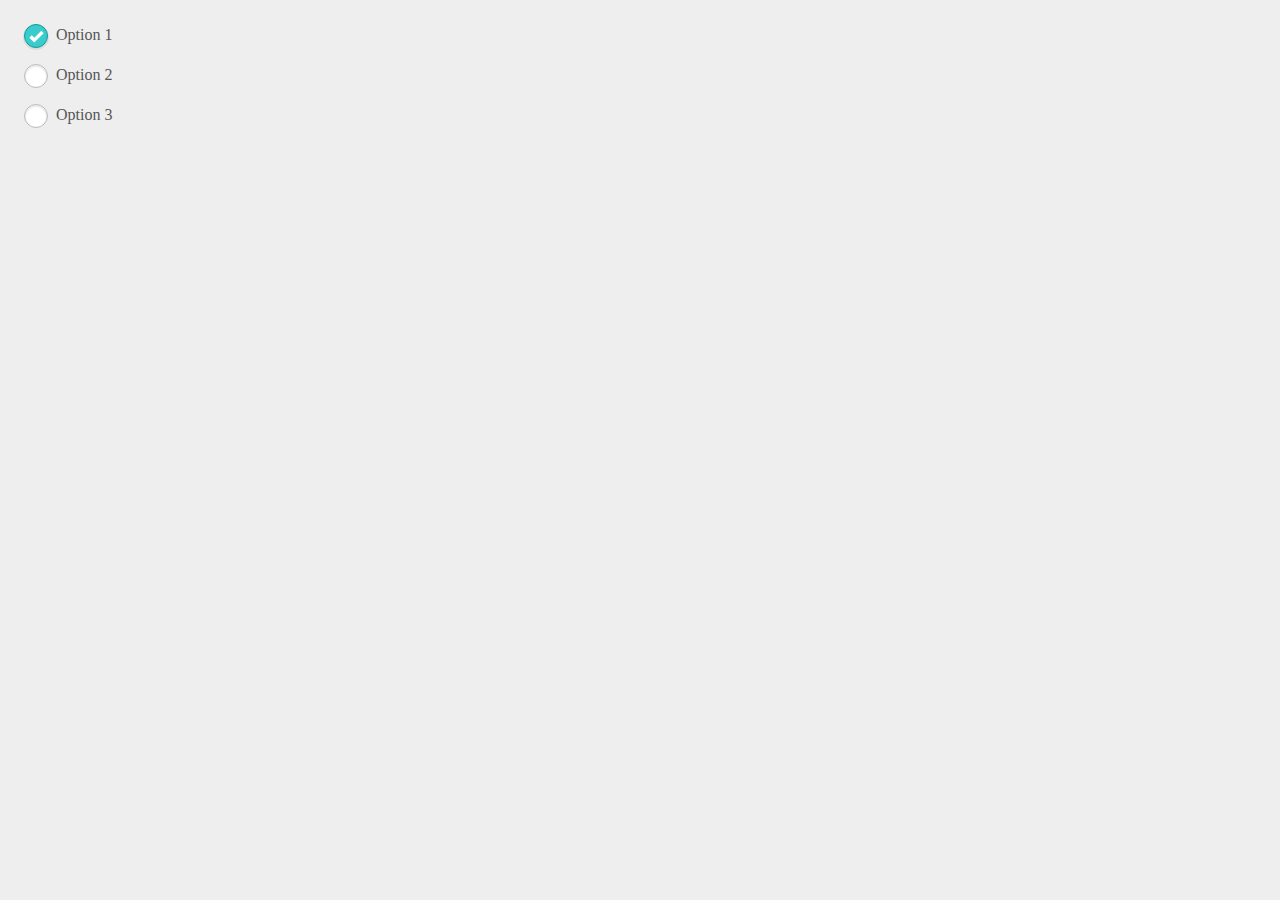
<file: radio.html>
<!DOCTYPE html>
<html>
<head>
	<meta charset="utf-8">
	<title>Radio</title>
	<link rel="stylesheet" type="text/css" href="css/base.css">
	<link rel="stylesheet" type="text/css" href="css/radio.css">
</head>
<body>
   	<div class="wrap">
         <label>
            <span class="radio">
               <input type="radio" name="foo" value="1" checked>
               <span class="radio-value" aria-hidden='true'></span>
            </span>
            Option 1
         </label>  
      </div>
      <div class="wrap">
         <label>
            <span class="radio">
               <input type="radio" name="foo" value="2">
               <span class="radio-value" aria-hidden="true"></span>
            </span>
            Option 2
         </label>
      </div>
      <div class="wrap">
         <label>
            <span class="radio">
               <input type="radio" name="foo" value="2">
               <span class="radio-value" aria-hidden="true"></span>
            </span>
            Option 3
         </label>
      </div>
</body>
</html>
</file>
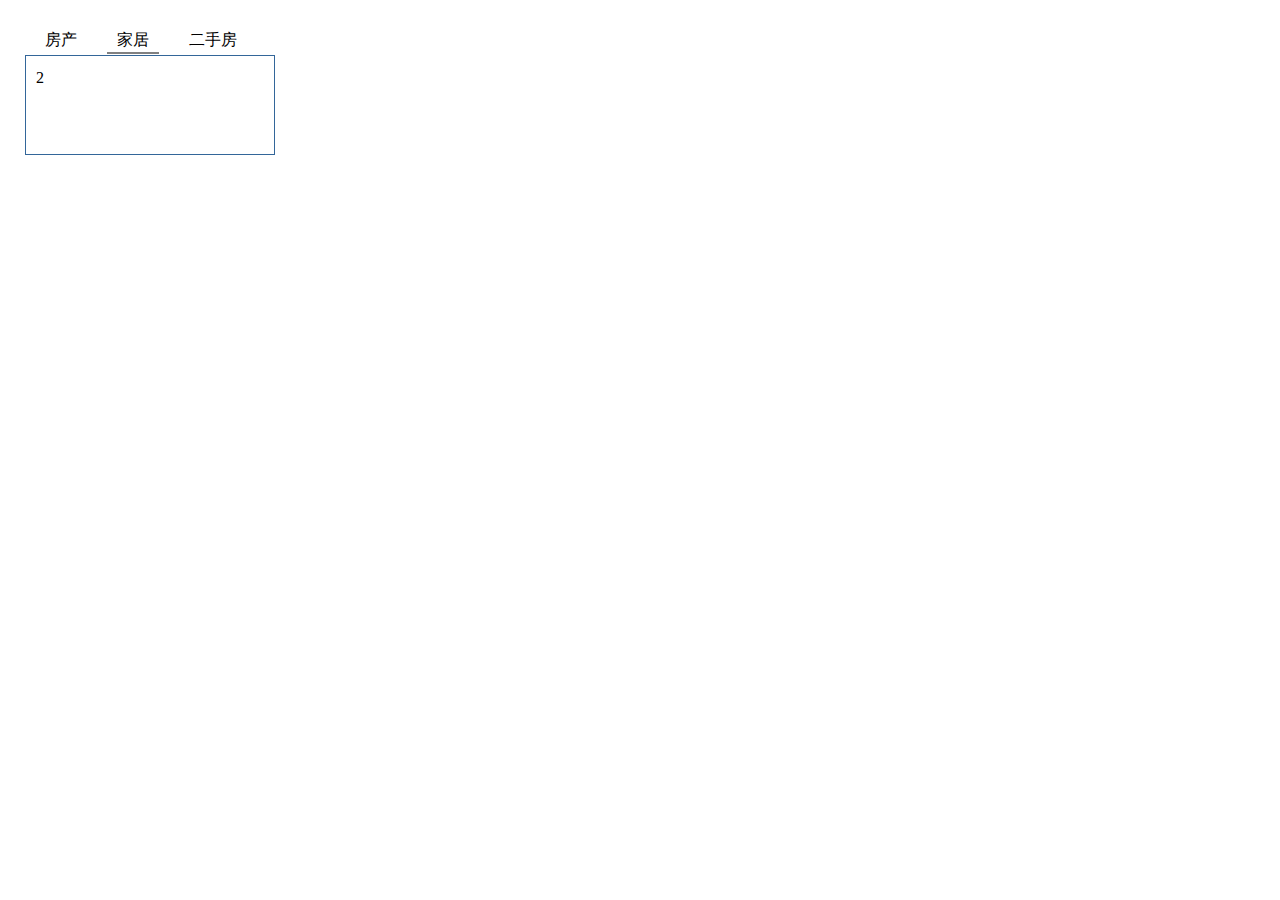
<file: tab.html>
<!DOCTYPE html>
<html>
<head>
	<meta charset="utf-8">
	<title>选项卡</title>
	<link rel="stylesheet" type="text/css" href="css/base.css">
	<link rel="stylesheet" type="text/css" href="css/tab.css">
</head>
<body>
<div id = "tab">
        <ul>
           <li class="off">房产</li>
           <li class="on">家居</li>
           <li class="off">二手房</li>
        </ul>
    <div id="firstPage" class="hide">
         1
    </div>
    <div id="secondPage" class="show">
         2
    </div>
    <div id="thirdPage" class = "hide">
         3
    </div>
</div>
</body>
<script src="js/tab.js"></script>
</html>
</file>
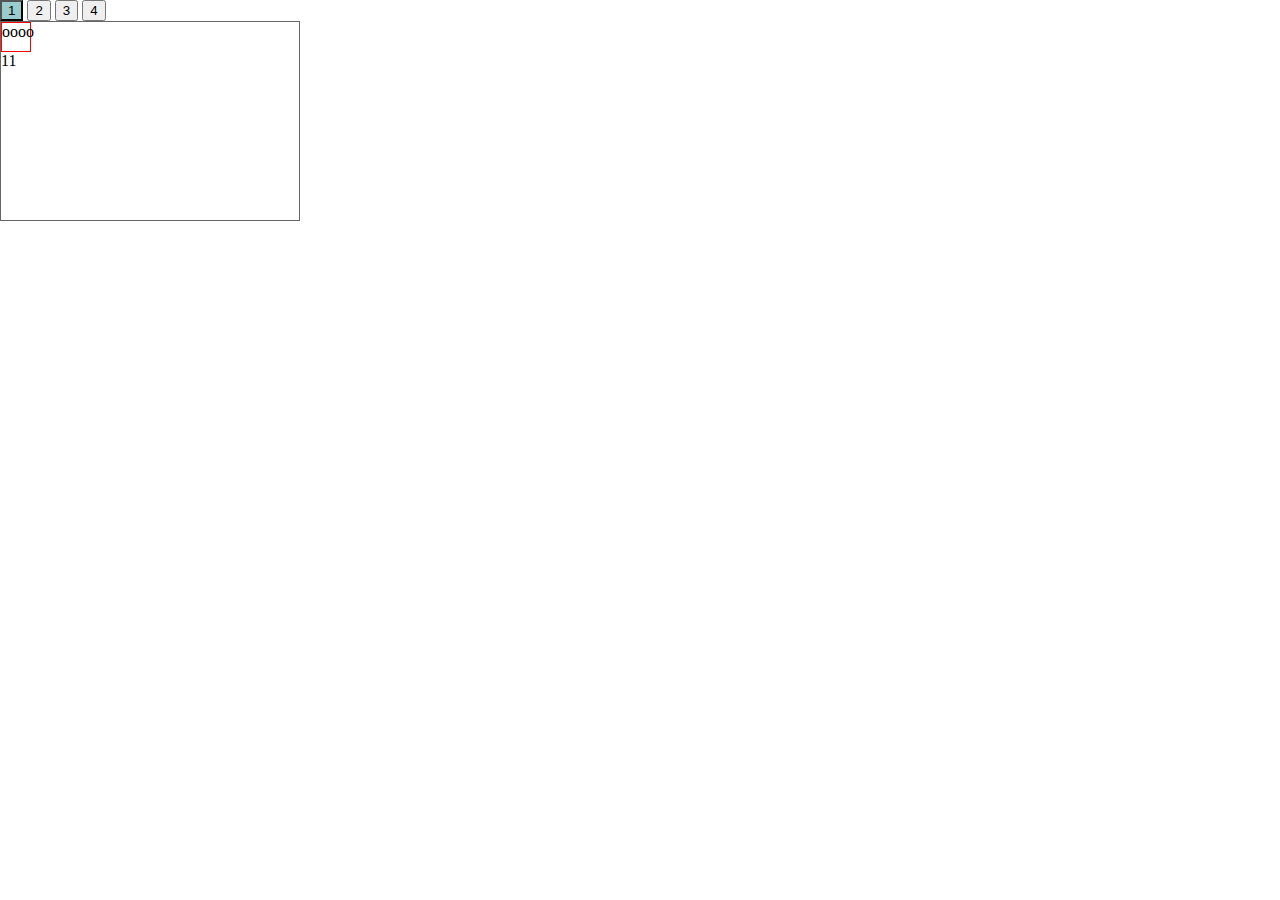
<file: tab1.html>
<!DOCTYPE html>
<html>
<head>
	<meta charset="utf-8">
	<title>选项卡</title>
	<link rel="stylesheet" type="text/css" href="css/base.css">
	<link rel="stylesheet" type="text/css" href="css/tab1.css">
</head>
<body>
    <div id="div1">
        <input type="button" class="active" value="1"/>
        <input type="button" value="2"/>
        <input type="button" value="3"/>
        <input type="button" value="4"/>
        <div class="div2" style="display:block;">
          <div class="div3" style="border: 1px solid red; height: 30px; width: 30px;">oooo</div> 
          11
        </div>
        <div class="div2">22</div>
        <div class="div2">33</div>
        <div class="div2">44</div>
    </div>
</body>
<script src="js/tab1.js"></script>
</html>
</file>
<file: css/base.css>
* {
	box-sizing: border-box;
	margin: 0;
}
 html, body, div, ul, li, h1, h2, h3, h4, h5, h6, p {
	margin: 0;
	padding: 0;
}
ul, li {
	list-style: none;
}
a {
	text-decoration: none;
}
.cover {
	height: 100%;
	width: 100%;
}
</file>
<file: css/radio.css>
html {
  background-color: #eee;
}
body {
  color: #555;
  margin: 0;
  padding: 1em 1.5em;
}
label {
  cursor: pointer;
}
.wrap {
  padding: 0.5em 0;
}

/*radio*/
.radio input {
  border: 0;
  clip: rect(0, 0, 0, 0);
  height: 1px;
  margin: -1px;
  overflow: hidden;
  padding: 0;
  position: absolute;
  width: 1px;
}
.radio-value {
  background-color: #fff;
  background-repeat: no-repeat;
  background-position: center;
  background-size: 95% auto;
  border: 0.0625em solid #bbb;
  border-radius: 50%;
  box-shadow: inset 0 0.0625em 0 0.0625em rgba(0,0,0,0.075);
  display: inline-block;
  height: 1.5em;
  margin-right: 0.25em;
  position: relative;
  vertical-align: -0.5em;
  width: 1.5em;
}

input:checked + .radio-value {
  background-color: #39CCCC;
  background-image: url([data-uri]);
  border-color: #169a9a;
  box-shadow: 0 0.0625em 0 0.0625em rgba(0,0,0,0.075);
}
</file>
<file: css/tab.css>
#tab {
  width: 270px;
  padding: 5px;
  height: 150px;
  margin: 20px;
}
#tab ul {
  list-style: none;
  display:;
  height: 30px;
  line-height: 30px;
}
#tab ul li {
  background: #FFF;
  cursor: pointer;
  float: left;
  list-style: none;
  height:29px;
  line-height: 29px;
  padding: 0px 10px;
  margin: 0px 10px;
}
#tab ul li.on {
  border-bottom: 2px solid gray;
}
#tab div {
  height: 100px;
  width: 250px;
  line-height: 24px;
  border-top: none;
  padding: 1px;
  border: 1px solid #336699;
  padding: 10px;
}
.hide {
  display: none;
}
</file>
<file: css/tab1.css>
.active
 {
 background:#9CC;
 }
.div2
 {
 width:300px;
 height:200px;
 border:1px #666666 solid;
 display:none;
 }
</file>
